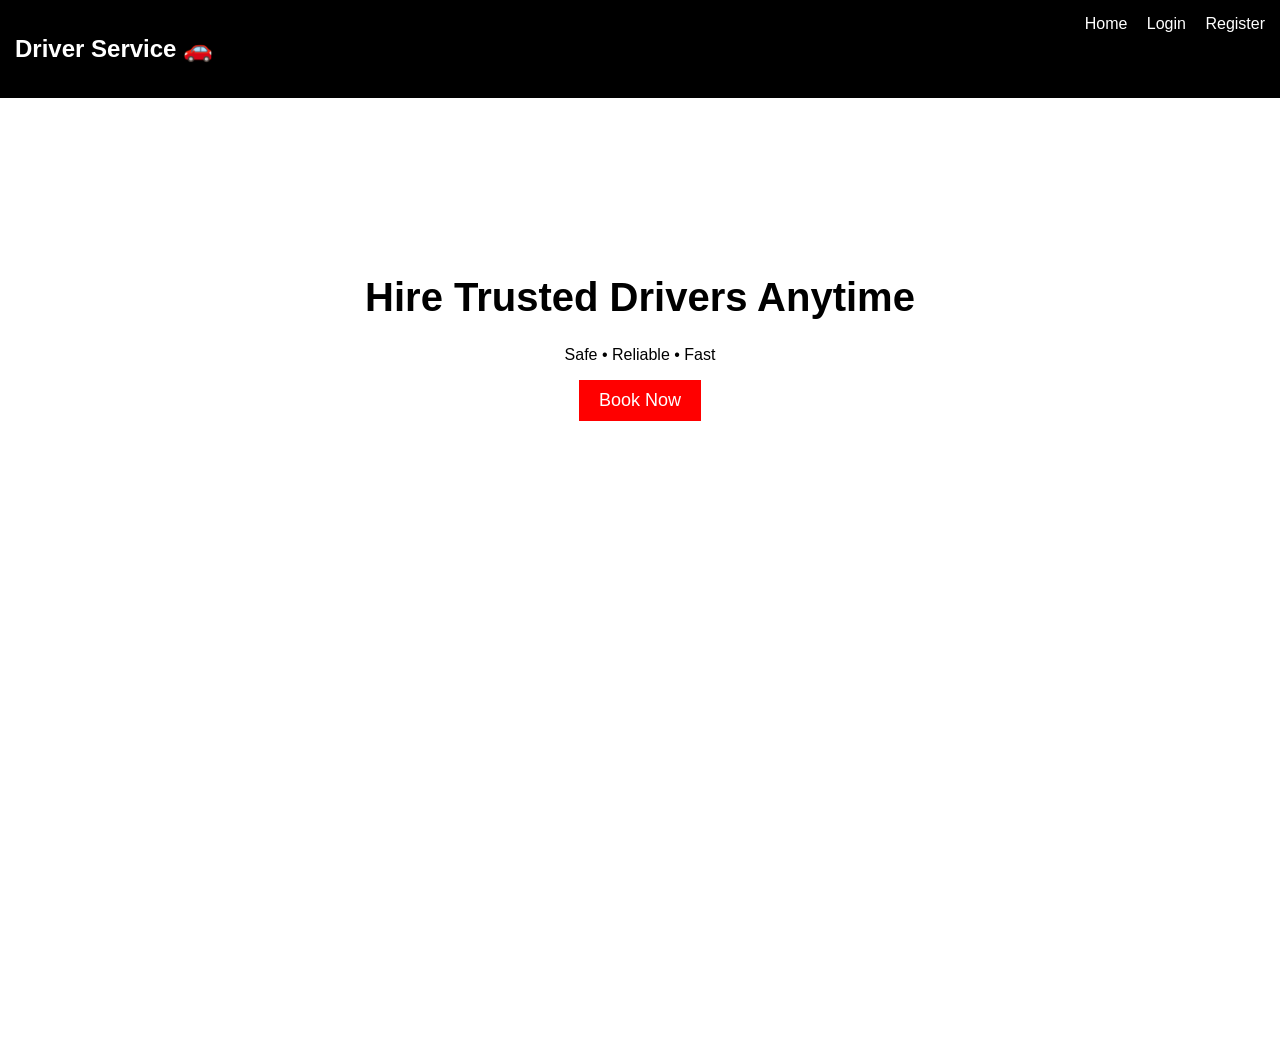
<file: index.html>
<!DOCTYPE html>
<html>
<head>
    <title>Driver Service</title>
    <link rel="stylesheet" href="style.css">
</head>

<body>

    <div class="navbar">
        <h2>Driver Service 🚗</h2>
        <div>
            <a href="index.html">Home</a>
            <a href="login.html">Login</a>
            <a href="register.html">Register</a>
        </div>
    </div>

    <div class="hero">
        <h1>Hire Trusted Drivers Anytime</h1>
        <p>Safe • Reliable • Fast</p>
        <a href="login.html">
            <button>Book Now</button>
        </a>
    </div>

</body>
</html>
</file>
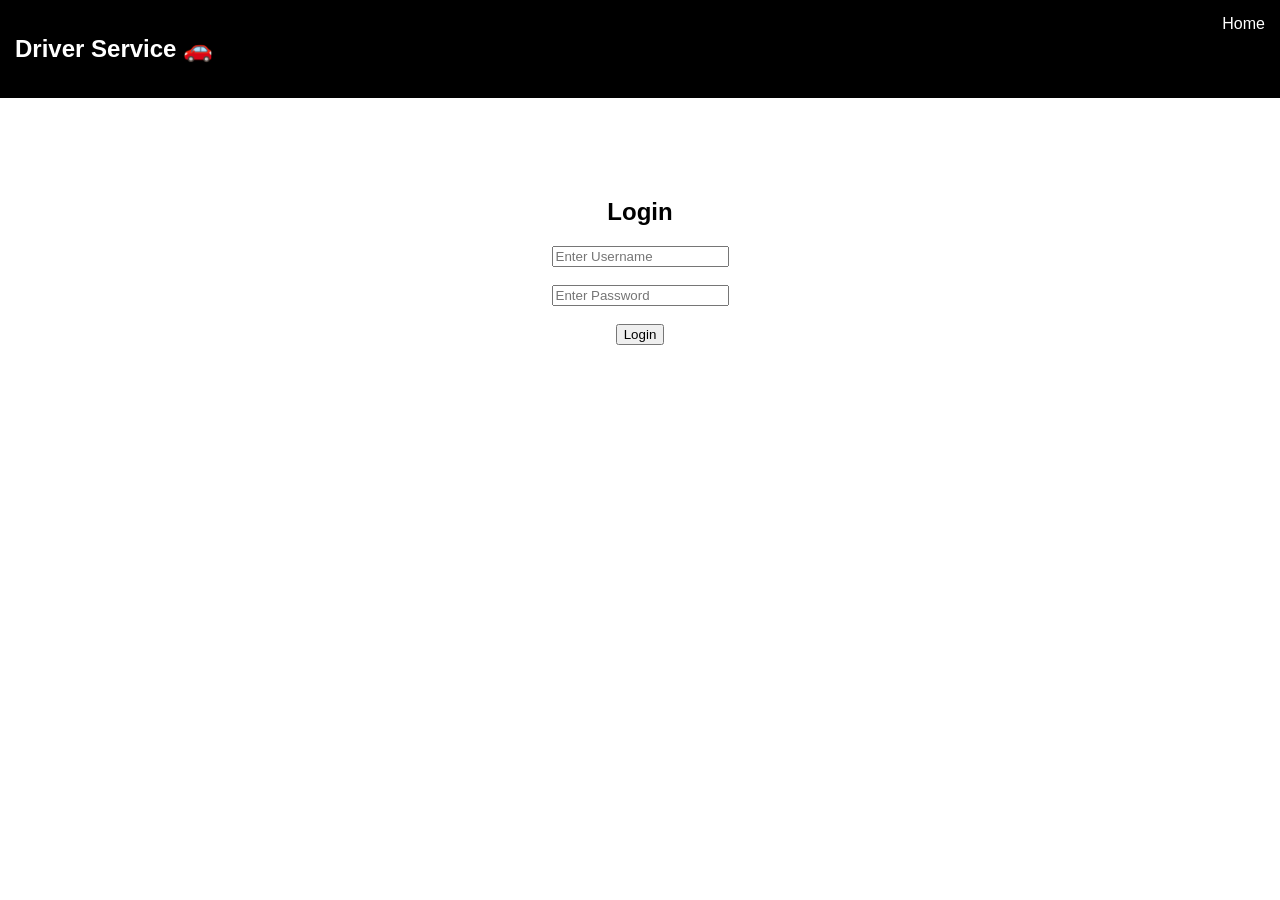
<file: login.html>
<!DOCTYPE html>
<html>
<head>
    <title>Login</title>
    <link rel="stylesheet" href="style.css">
</head>

<body>

    <div class="navbar">
        <h2>Driver Service 🚗</h2>
        <div>
            <a href="index.html">Home</a>
        </div>
    </div>

    <div style="text-align:center; margin-top:100px;">
        <h2>Login</h2>

        <form>
            <input type="text" placeholder="Enter Username"><br><br>
            <input type="password" placeholder="Enter Password"><br><br>
            <button type="submit">Login</button>
        </form>
    </div>

</body>
</html>
</file>
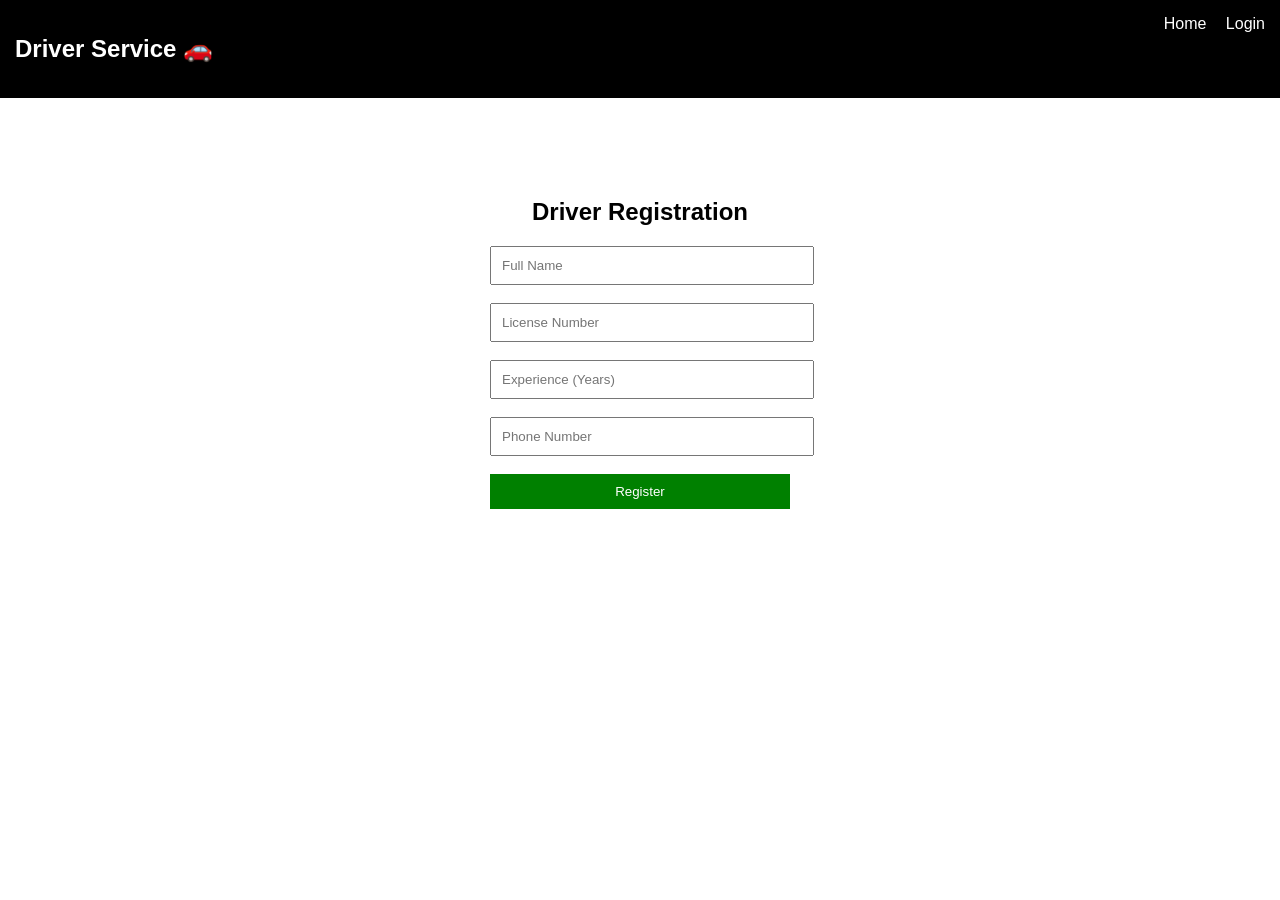
<file: register.html>
<!DOCTYPE html>
<html>
<head>
    <title>Driver Register</title>
    <link rel="stylesheet" href="style.css">
</head>

<body>

    <div class="navbar">
        <h2>Driver Service 🚗</h2>
        <div>
            <a href="index.html">Home</a>
            <a href="login.html">Login</a>
        </div>
    </div>

    <div class="form-container">
        <h2>Driver Registration</h2>

        <form>
            <input type="text" placeholder="Full Name" required><br><br>
            <input type="text" placeholder="License Number" required><br><br>
            <input type="number" placeholder="Experience (Years)" required><br><br>
            <input type="tel" placeholder="Phone Number" required><br><br>

            <button type="submit">Register</button>
        </form>
    </div>

</body>
</html>
</file>
<file: style.css>
body {
    margin: 0;
    font-family: Arial;
}

/* Navbar */
.navbar {
    display: flex;
    justify-content: space-between;
    background: black;
    color: white;
    padding: 15px;
}

.navbar a {
    color: white;
    margin-left: 15px;
    text-decoration: none;
}

/* Hero Section */
.hero {
    height: 90vh;
    background: url('https://images.unsplash.com/photo-1503376780353-7e6692767b70') no-repeat center;
    background-size: cover;
    color: black;
    text-align: center;
    padding-top: 150px;
}

.hero h1 {
    font-size: 40px;
}

.hero button {
    padding: 10px 20px;
    font-size: 18px;
    background: red;
    color: white;
    border: none;
    cursor: pointer; 

}
/* Form Styling */
.form-container {
    width: 300px;
    margin: 100px auto;
    text-align: center;
}

.form-container input {
    width: 100%;
    padding: 10px;
}

.form-container button {
    padding: 10px;
    width: 100%;
    background: green;
    color: white;
    border: none;
    cursor: pointer;
}
</file>
